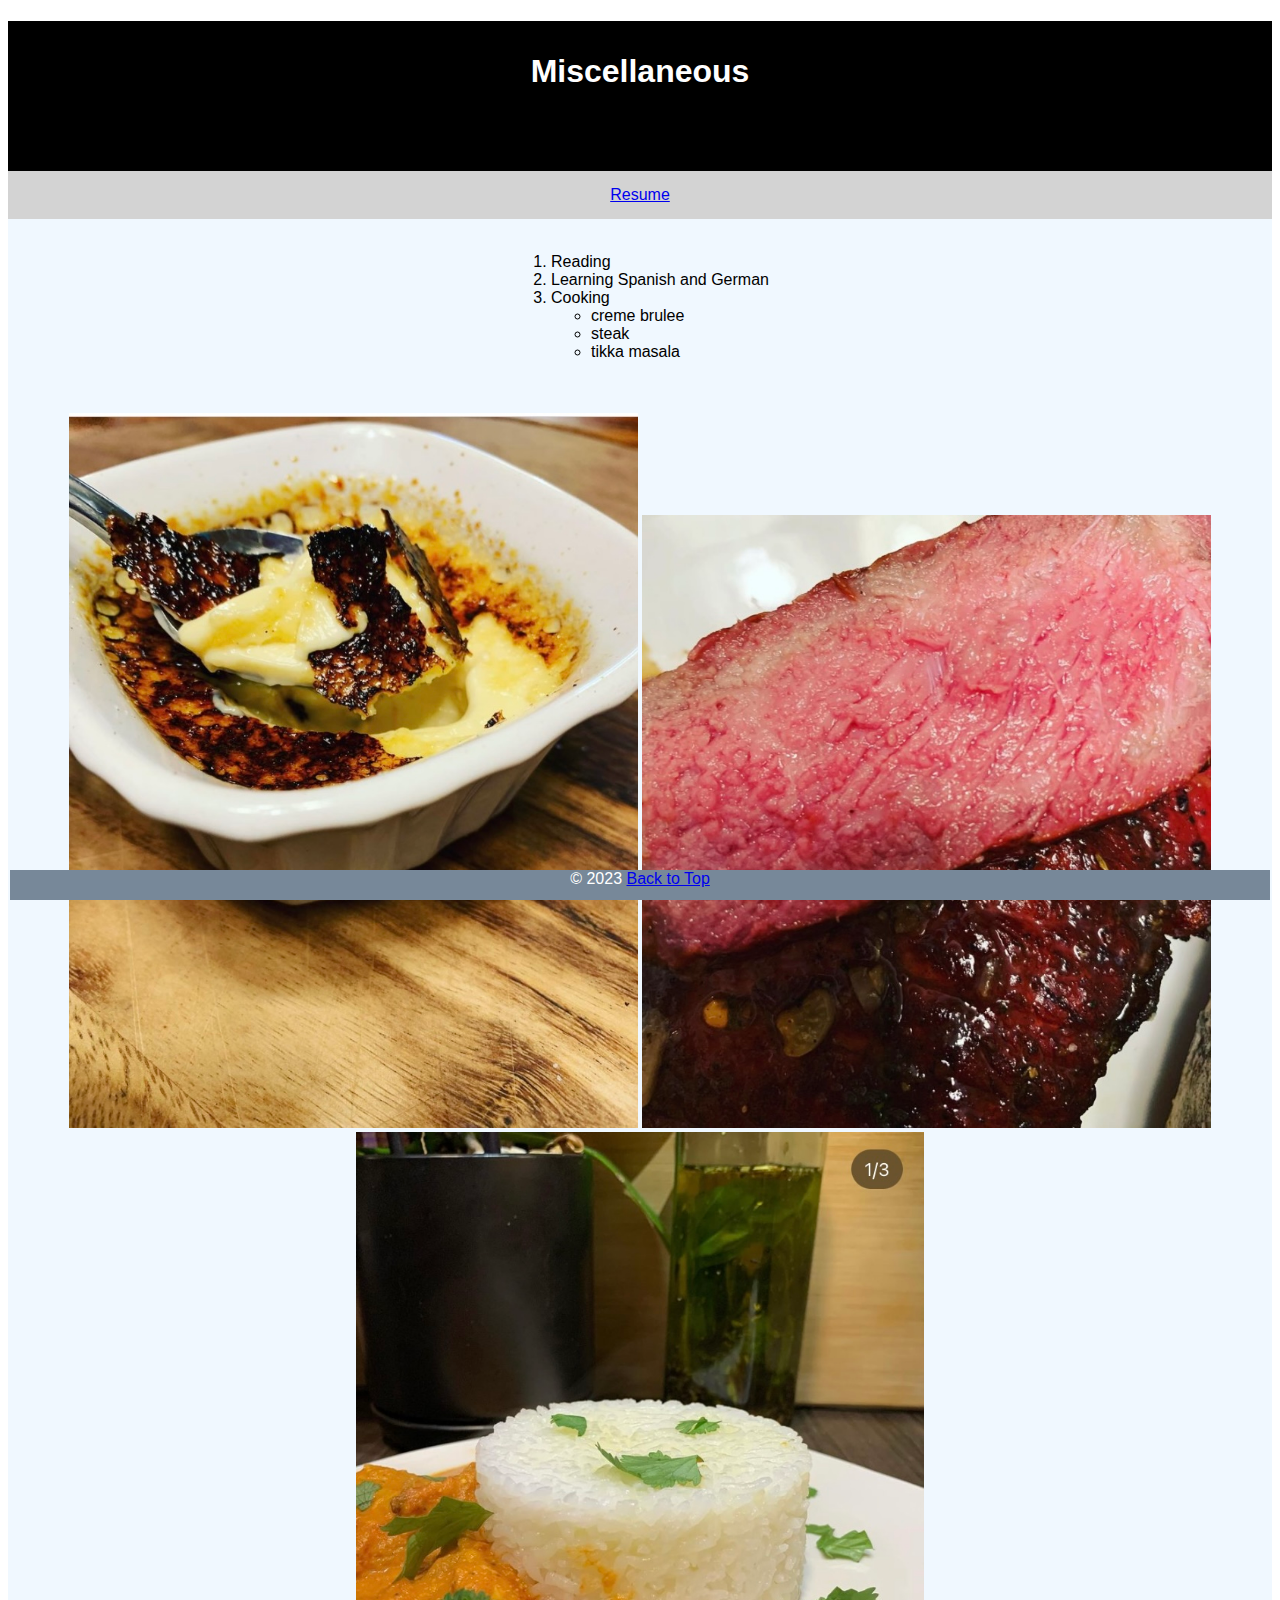
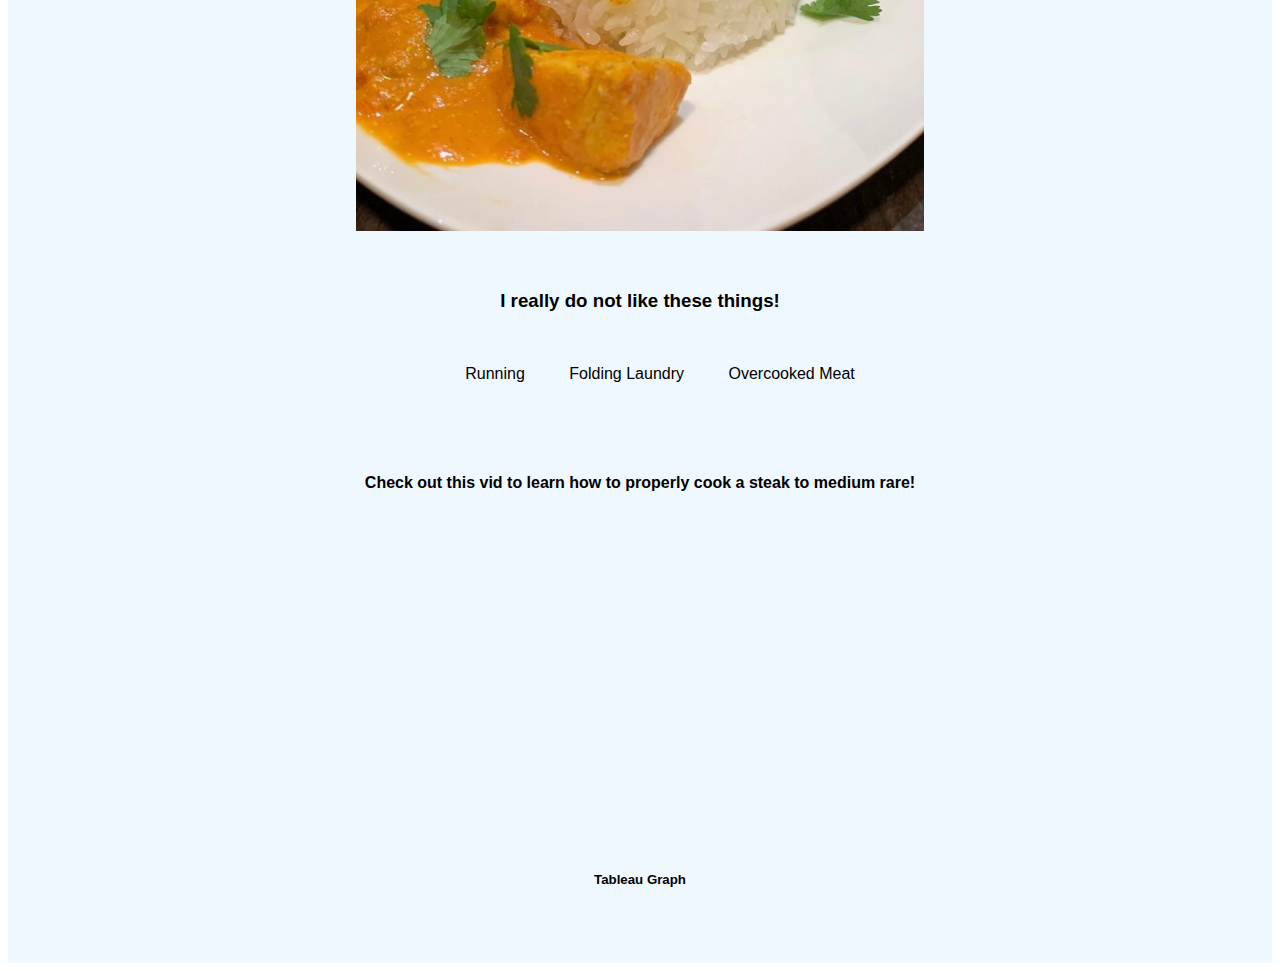
<file: scratch.html>
<!DOCTYPE html>
<html lang="en">
<head>
    <meta charset="UTF-8">
    <meta http-equiv="X-UA-Compatible" content="IE=edge">
    <meta name="viewport" content="width=device-width, initial-scale=1.0">
    <link rel="stylesheet" type="text/css" href="styles/scratch.css">
    <title>Scratch Page</title>
</head>
<body>
    <div class="common header">
        <h1 id="top">Miscellaneous</h1>
    </div>
    <nav class="common">
        <a href="index.html">Resume</a>
    </nav>
    <div class="common mainbody">
        <br>
        <ol>
            <li>Reading</li>
            <li>Learning Spanish and German</li>
            <li>Cooking</li>
                <ul>
                    <li>creme brulee</li>
                    <li>steak</li>
                    <li>tikka masala</li>
                </ul>
        </ol>
        <br>
        <br>
        <br>
        <img src="Photos/brulee.jpeg" alt="cb">
        <img src="Photos/steak.jpeg" alt="s">
        <img src="Photos/tikka.jpeg" alt="tm">
        <br>
        <br>
        <br>
        <h3>I really do not like these things!</h3>
        <br>
        <ul>Running</ul>
        <ul>Folding Laundry</ul>
        <ul>Overcooked Meat</ul>
        <br>
        <br>
        <br>
        <br>
        <h4>Check out this vid to learn how to properly cook a steak to medium rare!</h4>
        <iframe width="560" height="315" src="https://www.youtube.com/embed/PFDElc5sfSM" title="YouTube video player" frameborder="0" allow="accelerometer; autoplay; clipboard-write; encrypted-media; gyroscope; picture-in-picture; web-share" allowfullscreen></iframe>
        <br>
        <br>
        <h5>Tableau Graph</h5>
        <br>
        <div class='tableauPlaceholder' id='viz1681737881291' style='position: relative'><noscript><a href='#'><img alt='profit by state ' src='https:&#47;&#47;public.tableau.com&#47;static&#47;images&#47;pr&#47;profitXstate&#47;profitbystate&#47;1_rss.png' style='border: none' /></a></noscript><object class='tableauViz'  style='display:none;'><param name='host_url' value='https%3A%2F%2Fpublic.tableau.com%2F' /> <param name='embed_code_version' value='3' /> <param name='site_root' value='' /><param name='name' value='profitXstate&#47;profitbystate' /><param name='tabs' value='no' /><param name='toolbar' value='yes' /><param name='static_image' value='https:&#47;&#47;public.tableau.com&#47;static&#47;images&#47;pr&#47;profitXstate&#47;profitbystate&#47;1.png' /> <param name='animate_transition' value='yes' /><param name='display_static_image' value='yes' /><param name='display_spinner' value='yes' /><param name='display_overlay' value='yes' /><param name='display_count' value='yes' /><param name='language' value='en-US' /><param name='filter' value='publish=yes' /></object></div>                <script type='text/javascript'>                    var divElement = document.getElementById('viz1681737881291');                    var vizElement = divElement.getElementsByTagName('object')[0];                    vizElement.style.width='100%';vizElement.style.height=(divElement.offsetWidth*0.75)+'px';                    var scriptElement = document.createElement('script');                    scriptElement.src = 'https://public.tableau.com/javascripts/api/viz_v1.js';                    vizElement.parentNode.insertBefore(scriptElement, vizElement);                </script>
        <br>
        <br>
    </div>
    <div class="common footer">
        &copy; 2023
        <a href="#top">Back to Top</a>
    </div>
</body>
</html>
</file>
<file: styles/scratch.css>
.common{
    font-family: 'Trebuchet MS', 'Lucida Sans Unicode', 'Lucida Grande', 'Lucida Sans', Arial, sans-serif;
    text-align: center;
}
.header{
    height: 150px;
    background-color: black;
    color:white;
    line-height: 100px
}
.mainbody{
    background-color: aliceblue;
}
ol{
    display: inline-block;
    text-align: left;
}
ul{
    display:inline-block;
    text-align: left;
}
.footer{
    height: 30px;
    background-color: lightslategray;
    color: white;
    position: fixed;
    bottom: 0px;
    right: 10px;
    left: 10px;
    padding-top: 20 px;
}
img{
    display: blcok;
    margin-left: auto;
    margin-right: auto;
    width: 45%;
}
nav{
    background-color: lightgrey;
    padding: 15px;
    overflow:hidden;
}
.tableauPlaceholder{
    display: block;
    margin-left: auto;
    margin-right: auto;
    width:45%
}
</file>
